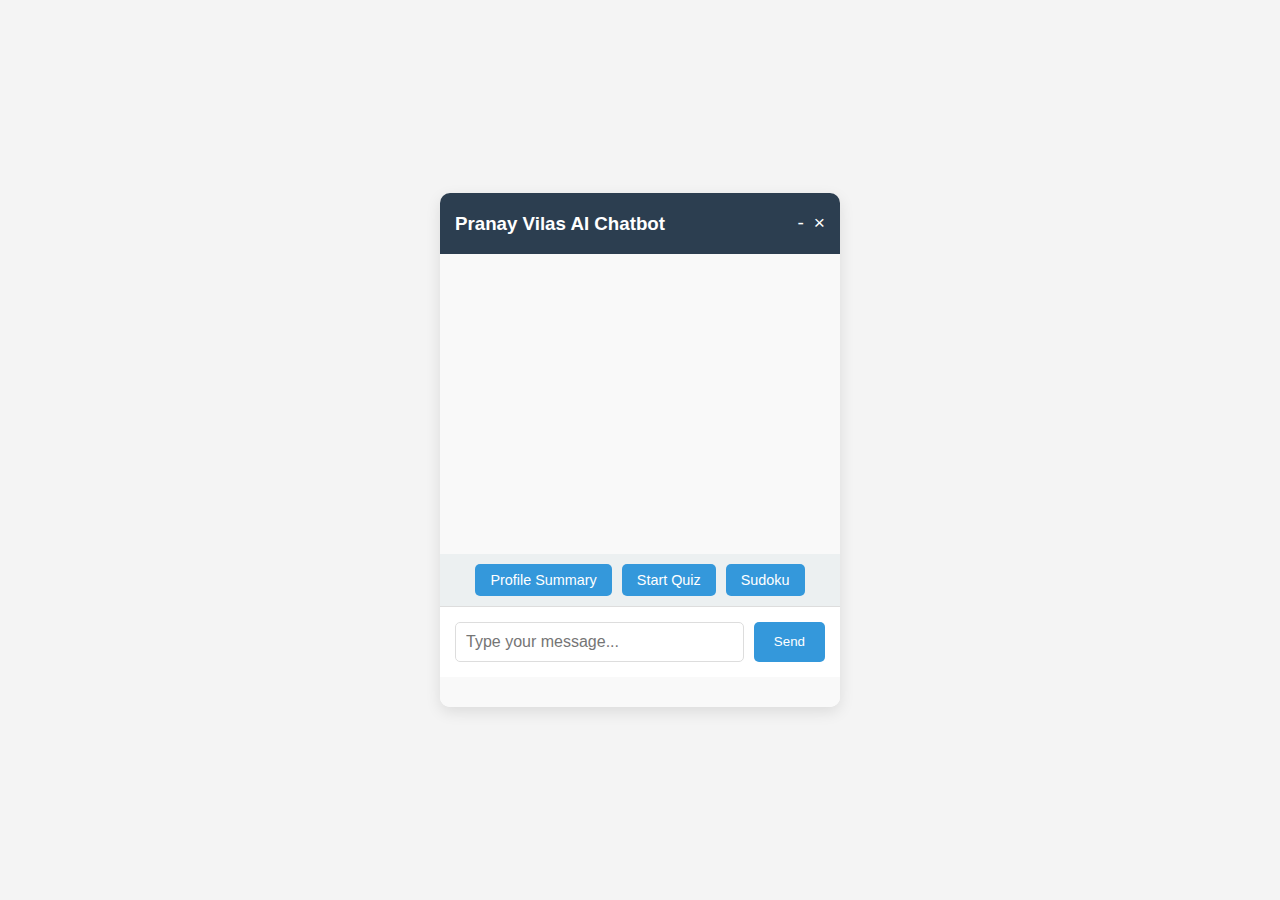
<file: chatbot.html>
<!DOCTYPE html>
<html lang="en">
<head>
    <meta charset="UTF-8">
    <meta name="viewport" content="width=device-width, initial-scale=1.0">
    <title>Pranay Vilas - AI Chatbot</title>
    <style>
        * {
            margin: 0;
            padding: 0;
            box-sizing: border-box;
        }

        body {
            font-family: 'Arial', sans-serif;
            line-height: 1.6;
            color: #333;
            background: #f4f4f4;
            min-height: 100vh;
            display: flex;
            flex-direction: column;
            justify-content: center;
            align-items: center;
            padding: 20px;
        }

        .chatbot {
            width: 400px;
            background: #fff;
            border-radius: 10px;
            box-shadow: 0 5px 15px rgba(0,0,0,0.1);
            overflow: hidden;
        }

        .chatbot-header {
            background: #2c3e50;
            color: #fff;
            padding: 15px;
            display: flex;
            align-items: center;
            gap: 10px;
        }

        .chatbot-header h3 {
            flex: 1;
        }

        .minimize-btn, .close-btn {
            cursor: pointer;
            font-size: 1.2rem;
            color: #fff;
            transition: color 0.3s;
        }

        .minimize-btn:hover, .close-btn:hover {
            color: #3498db;
        }

        .chatbot-body {
            display: flex;
            flex-direction: column;
        }

        .chatbot-messages {
            padding: 15px;
            height: 300px;
            overflow-y: auto;
            background: #f9f9f9;
        }

        .chatbot-message {
            margin: 10px 0;
            padding: 10px;
            border-radius: 5px;
            max-width: 80%;
        }

        .user-message {
            background: #e8f0fe;
            color: #2c3e50;
            align-self: flex-end;
            text-align: right;
        }

        .bot-message {
            background: #f2f4f9;
            color: #34495e;
            align-self: flex-start;
            text-align: left;
        }

        .chat-options {
            padding: 10px;
            display: flex;
            flex-wrap: wrap;
            gap: 10px;
            background: #ecf0f1;
            justify-content: center;
        }

        .chat-options button {
            padding: 8px 15px;
            background: #3498db;
            color: #fff;
            border: none;
            border-radius: 5px;
            cursor: pointer;
            font-size: 0.9rem;
            transition: background 0.3s;
        }

        .chat-options button:hover {
            background: #2980b9;
        }

        .chatbot-input {
            display: flex;
            padding: 15px;
            border-top: 1px solid #ddd;
        }

        .query-box {
            flex: 1;
            padding: 10px;
            border: 1px solid #ddd;
            border-radius: 5px;
            font-size: 1rem;
        }

        .send-btn {
            padding: 10px 20px;
            background: #3498db;
            color: #fff;
            border: none;
            border-radius: 5px;
            cursor: pointer;
            margin-left: 10px;
            transition: background 0.3s;
        }

        .send-btn:hover {
            background: #2980b9;
        }

        #game-container {
            padding: 15px;
            background: #f9f9f9;
        }

        #sudoku-grid {
            display: grid;
            grid-template-columns: repeat(9, 30px);
            grid-template-rows: repeat(9, 30px);
            gap: 1px;
            margin-bottom: 10px;
        }

        .sudoku-cell {
            display: flex;
            align-items: center;
            justify-content: center;
            border: 1px solid #ddd;
            font-size: 1rem;
        }

        .sudoku-input {
            width: 100%;
            text-align: center;
            border: none;
        }

        /* Responsive Design */
        @media (max-width: 500px) {
            .chatbot {
                width: 90%;
            }

            .chat-options button {
                font-size: 0.8rem;
                padding: 6px 10px;
            }
        }
    </style>
</head>
<body>
    <!-- AI Chatbot -->
    <div class="chatbot">
        <div class="chatbot-header">
            <h3>Pranay Vilas AI Chatbot</h3>
            <span id="minimize-btn" class="minimize-btn">-</span>
            <span id="close-btn" class="close-btn">&times;</span>
        </div>
        <div id="chatbot-body" class="chatbot-body">
            <div class="chatbot-messages" id="chatbot-messages"></div>
            <div class="chat-options">
                <button onclick="showProfileSummary()">Profile Summary</button>
                <button onclick="startQuiz()">Start Quiz</button>
                <button onclick="loadSudoku()">Sudoku</button>
            </div>
            <div class="chatbot-input">
                <input type="text" id="query-box" placeholder="Type your message..." class="query-box">
                <button id="send-btn" class="send-btn">Send</button>
            </div>
            <div id="game-container"></div>
        </div>
    </div>

    <script>
        const messages = document.getElementById('chatbot-messages');
        const queryBox = document.getElementById('query-box');
        const sendBtn = document.getElementById('send-btn');
        const minimizeBtn = document.getElementById('minimize-btn');
        const closeBtn = document.getElementById('close-btn');
        const chatbotBody = document.getElementById('chatbot-body');
        const gameContainer = document.getElementById('game-container');

        // Profile Summary
        function showProfileSummary() {
            const summary = "I'm Begari Pranay Vilas, a passionate MSc Computing Science student with expertise in full-stack development, cloud computing, and data analytics. I specialize in building scalable web applications and leveraging AWS and Azure for cloud-based solutions. My projects range from AI-driven applications like Skin Cancer Detection to data analytics for tourism. I'm a fresher, currently working part-time in an Amazon warehouse, and looking for internship opportunities in the United Kingdom. Certified in AWS, Microsoft Azure, Python, Java, and MySQL.";
            appendMessage('bot-message', summary);
        }

        // Start Quiz
        const quizQuestions = [
            { question: "What is my degree?", options: ["MSc Computing Science", "BSc Biology", "MBA"], answer: 0 },
            { question: "One of my skills is?", options: ["Python", "Cooking", "Painting"], answer: 0 },
            { question: "One of my projects is?", options: ["QR Code Generator", "Car Manufacturing", "Book Writing"], answer: 0 }
        ];
        let currentQuizIndex = 0;
        let quizScore = 0;

        function startQuiz() {
            currentQuizIndex = 0;
            quizScore = 0;
            gameContainer.innerHTML = '';
            appendMessage('bot-message', 'Starting quiz! Answer with option number (1, 2, 3).');
            askQuizQuestion();
        }

        function askQuizQuestion() {
            if (currentQuizIndex < quizQuestions.length) {
                const q = quizQuestions[currentQuizIndex];
                appendMessage('bot-message', q.question);
                q.options.forEach((opt, index) => {
                    appendMessage('bot-message', `${index + 1}. ${opt}`);
                });
            } else {
                appendMessage('bot-message', `Quiz over! Your score: ${quizScore}/${quizQuestions.length}`);
            }
        }

        function checkQuizAnswer(userAnswer) {
            const correctIndex = quizQuestions[currentQuizIndex].answer;
            if (parseInt(userAnswer) - 1 === correctIndex) {
                quizScore++;
                appendMessage('bot-message', 'Correct!');
            } else {
                appendMessage('bot-message', 'Wrong. The correct answer was ' + (correctIndex + 1));
            }
            currentQuizIndex++;
            askQuizQuestion();
        }

        // Load Sudoku from Online (Using WebSudoku Widget)
        function loadSudoku() {
            gameContainer.innerHTML = '<iframe src="//widget.websudoku.com/?level=1" width="240" height="260" scrolling="no" frameborder="0"></iframe>';
            appendMessage('bot-message', 'Sudoku loaded! Play the game above.');
        }

        // Append Message to Chat
        function appendMessage(className, text) {
            const div = document.createElement('div');
            div.className = `chatbot-message ${className}`;
            div.textContent = text;
            messages.appendChild(div);
            messages.scrollTop = messages.scrollHeight;
        }

        // Send Button Listener
        sendBtn.addEventListener('click', () => {
            const userMessage = queryBox.value.trim();
            if (userMessage) {
                appendMessage('user-message', 'You: ' + userMessage);
                if (currentQuizIndex < quizQuestions.length && !isNaN(parseInt(userMessage))) {
                    checkQuizAnswer(userMessage);
                } else {
                    appendMessage('bot-message', 'Sorry, I didn\'t understand. Use the options above.');
                }
                queryBox.value = '';
            }
        });

        queryBox.addEventListener('keypress', (e) => {
            if (e.key === 'Enter') sendBtn.click();
        });

        // Minimize Button
        minimizeBtn.addEventListener('click', () => {
            if (chatbotBody.style.display === 'none') {
                chatbotBody.style.display = 'block';
                minimizeBtn.textContent = '-';
            } else {
                chatbotBody.style.display = 'none';
                minimizeBtn.textContent = '+';
            }
        });

        // Close Button
        closeBtn.addEventListener('click', () => {
            document.getElementById('chatbot').style.display = 'none';
        });
    </script>
</body>
</html>
</file>
